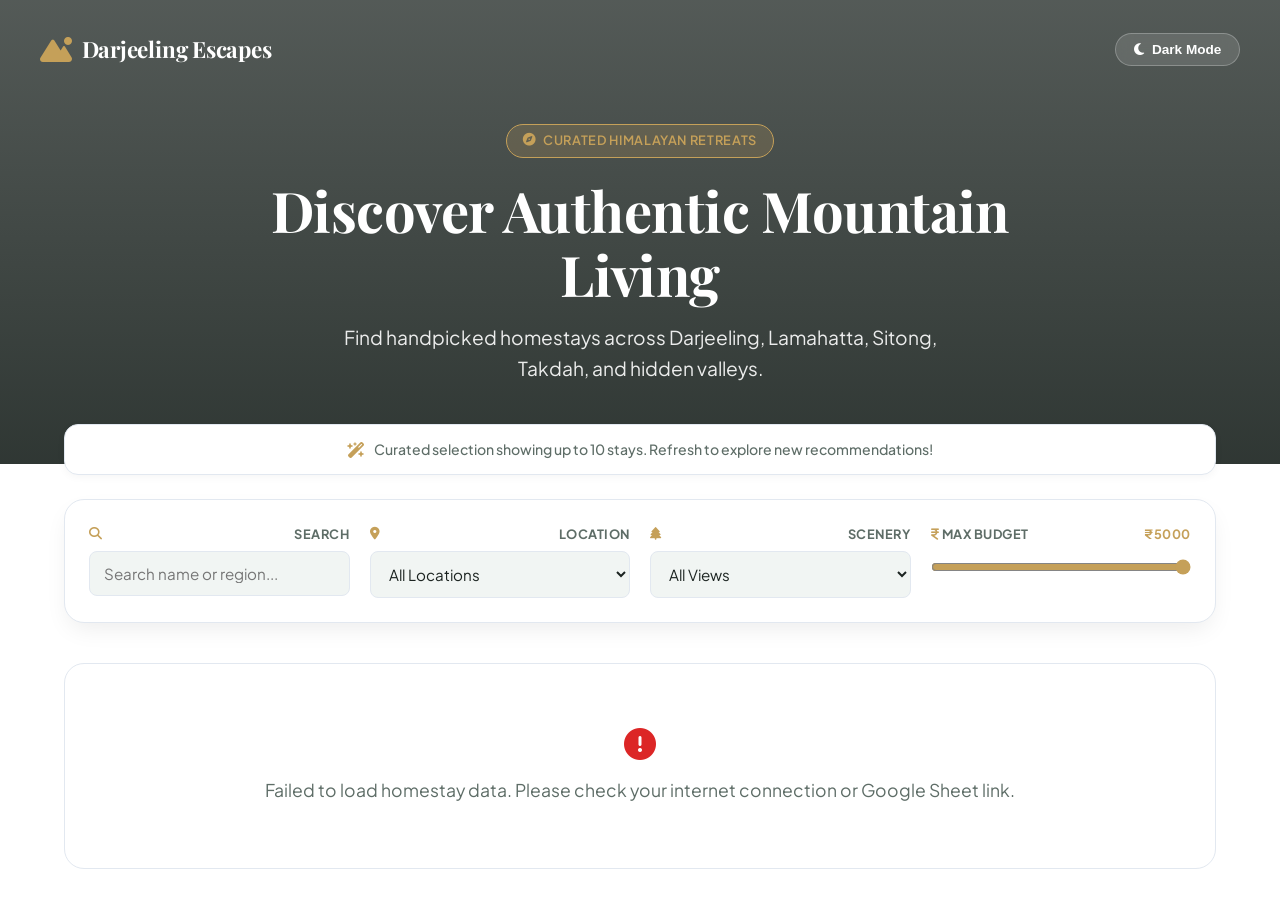
<file: index.html>
<!DOCTYPE html>
<html lang="en">
<head>
    <meta charset="UTF-8">
    <meta name="viewport" content="width=device-width, initial-scale=1.0">
    <title>Darjeeling Escapes | Luxury & Boutique Homestays</title>

    <!-- Google Fonts: Playfair Display (Serif) & Plus Jakarta Sans (Sans-serif) -->
    <link rel="preconnect" href="https://fonts.googleapis.com">
    <link rel="preconnect" href="https://fonts.gstatic.com" crossorigin>
    <link href="https://fonts.googleapis.com/css2?family=Playfair+Display:ital,wght@0,500;0,600;0,700;1,400&family=Plus+Jakarta+Sans:wght@400;500;600;700&display=swap" rel="stylesheet">

    <!-- Font Awesome Vectors -->
    <link rel="stylesheet" href="https://cdnjs.cloudflare.com/ajax/libs/font-awesome/6.4.0/css/all.min.css">

    <link rel="stylesheet" href="style.css">
</head>
<body>

    <!-- ================= HERO HEADER ================= -->
    <header class="hero">
        <div class="hero-overlay"></div>
        <nav class="nav-bar">
            <div class="brand">
                <i class="fa-solid fa-mountain-sun"></i>
                <span>Darjeeling Escapes</span>
            </div>
            <button class="theme-toggle" onclick="toggleTheme()" aria-label="Toggle Theme">
                <i class="fa-solid fa-moon"></i> <span>Dark Mode</span>
            </button>
        </nav>

        <div class="hero-content">
            <span class="hero-badge"><i class="fa-solid fa-compass"></i> Curated Himalayan Retreats</span>
            <h1>Discover Authentic Mountain Living</h1>
            <p>Find handpicked homestays across Darjeeling, Lamahatta, Sitong, Takdah, and hidden valleys.</p>
        </div>
    </header>

    <main class="container">
        
        <!-- ================= MAIN DIRECTORY VIEW ================= -->
        <div id="main-view">
            
            <div class="refresh-notice">
                <i class="fa-solid fa-wand-magic-sparkles"></i> 
                <span>Curated selection showing up to 10 stays. Refresh to explore new recommendations!</span>
            </div>

            <!-- Modern Filter Section -->
            <div class="filter-card">
                <div class="filter-group">
                    <label for="searchInput"><i class="fa-solid fa-magnifying-glass"></i> Search</label>
                    <input type="text" id="searchInput" placeholder="Search name or region..." />
                </div>
                <div class="filter-group">
                    <label for="locationFilter"><i class="fa-solid fa-location-dot"></i> Location</label>
                    <select id="locationFilter"><option value="all">All Locations</option></select>
                </div>
               <div class="filter-group">
                    <label for="sceneFilter"><i class="fa-solid fa-tree"></i> Scenery</label>
                    <select id="sceneFilter"><option value="all">All Views</option></select>
                </div>
                
                <div class="filter-group">
                    <label for="priceFilter">
                        <span><i class="fa-solid fa-indian-rupee-sign"></i> Max Budget</span>
                        <span id="priceDisplay">₹5000</span>
                    </label>
                    <input type="range" id="priceFilter" min="500" max="5000" step="100" value="5000" />
                </div>
            </div>

            <!-- Homestay Cards Grid -->
            <div class="grid" id="homestayGrid"></div>
        </div>

        <!-- ================= HOMESTAY PROFILE VIEW ================= -->
        <div id="profile-view" class="hidden">
            <button class="btn btn-back" onclick="closeProfile()">
                <i class="fa-solid fa-arrow-left"></i> Back to Directory
            </button>
            <div class="profile-card" id="profileContainer"></div>
        </div>
        
    </main>

    <script src="script.js"></script>
</body>
</html>
</file>
<file: style.css>
/* ==========================================
   PREMIUM FEATURE CARDS (SCENERY & AMENITIES)
   ========================================== */
.feature-card {
    background: #0b1c14; /* Deep dark green card background */
    color: #ffffff;
    border: 1px solid #1c3529;
    border-radius: var(--radius-lg);
    padding: 1.75rem;
    margin-bottom: 1.5rem;
    box-shadow: var(--shadow-md);
    transition: var(--transition);
}

.feature-card:hover {
    border-color: var(--accent);
    box-shadow: 0 10px 30px rgba(0, 0, 0, 0.2);
}

/* Small top badge styling matching your screenshot */
.feature-card-badge {
    display: inline-flex;
    align-items: center;
    gap: 0.4rem;
    background: rgba(197, 160, 89, 0.15);
    border: 1px solid var(--accent);
    color: var(--accent);
    padding: 0.3rem 0.85rem;
    border-radius: 20px;
    font-size: 0.75rem;
    font-weight: 700;
    letter-spacing: 0.08em;
    text-transform: uppercase;
    margin-bottom: 0.85rem;
}

/* Title inside the card */
.feature-card h3 {
    font-family: var(--font-heading);
    font-size: 1.6rem;
    font-weight: 600;
    color: #ffffff;
    margin-bottom: 0.75rem;
    letter-spacing: -0.01em;
}

/* Tags layout inside the card */
.feature-card .tags {
    margin-top: 1rem;
    margin-bottom: 0 !important;
}

.feature-card .tag {
    background: rgba(255, 255, 255, 0.08);
    color: #e2f0e8;
    border: 1px solid rgba(255, 255, 255, 0.15);
}


/* ==========================================
   RESET & BASE VARIABLES
   ========================================== */
* {
    box-sizing: border-box;
    margin: 0;
    padding: 0;
}

:root {
    /* Color Palette */
    --bg-color: #fbfb9f8;
    --bg-color-alt: #f1f5f3;
    --text-main: #1c2421;
    --text-muted: #5e6d67;
    --card-bg: #ffffff;
    --border-color: #e2e8f0;
    
    --primary: #1b3b2b;        /* Deep Forest Green */
    --primary-hover: #12281d;
    --accent: #c5a059;         /* Brushed Warm Gold */
    --accent-light: #fef8ec;
    
    --tag-bg: #edf5f0;
    --tag-text: #1b3b2b;
    --tag-border: #c8e0d4;

    /* Typography */
    --font-heading: 'Playfair Display', Georgia, serif;
    --font-body: 'Plus Jakarta Sans', -apple-system, sans-serif;
    
    /* Effects */
    --shadow-sm: 0 2px 8px rgba(0, 0, 0, 0.04);
    --shadow-md: 0 10px 25px -5px rgba(0, 0, 0, 0.08);
    --shadow-lg: 0 20px 35px -10px rgba(0, 0, 0, 0.12);
    --radius-sm: 8px;
    --radius-md: 14px;
    --radius-lg: 20px;
    --transition: all 0.3s cubic-bezier(0.16, 1, 0.3, 1);
}

/* Dark Mode Variables */
body.dark-mode {
    --bg-color: #0b1410;
    --bg-color-alt: #121f1a;
    --text-main: #f1f5f3;
    --text-muted: #94a3b8;
    --card-bg: #14241d;
    --border-color: #233b30;
    
    --primary: #c5a059;        /* Gold becomes primary accent in dark mode */
    --primary-hover: #dbb368;
    
    --tag-bg: #1c3529;
    --tag-text: #e2f0e8;
    --tag-border: #2d5442;
    
    --shadow-sm: 0 2px 8px rgba(0, 0, 0, 0.3);
    --shadow-md: 0 10px 25px rgba(0, 0, 0, 0.4);
}

body {
    font-family: var(--font-body);
    background-color: var(--bg-color);
    color: var(--text-main);
    line-height: 1.6;
    transition: background-color 0.4s, color 0.4s;
    -webkit-font-smoothing: antialiased;
}

h1, h2, h3, .brand span {
    font-family: var(--font-heading);
    letter-spacing: -0.01em;
}

/* Utility */
.hidden { display: none !important; }

/* ==========================================
   HERO & NAVIGATION
   ========================================== */
.hero {
    position: relative;
    background: url('https://images.unsplash.com/photo-1544463428-21d3e8e6ab20?auto=format&fit=crop&w=1600&q=80') center/cover no-repeat;
    color: white;
    padding: 2rem 1.5rem 5rem 1.5rem;
    text-align: center;
    overflow: hidden;
}

.hero-overlay {
    position: absolute;
    inset: 0;
    background: linear-gradient(180deg, rgba(11, 20, 16, 0.7) 0%, rgba(11, 20, 16, 0.85) 100%);
    z-index: 1;
}

.nav-bar, .hero-content {
    position: relative;
    z-index: 2;
    max-width: 1200px;
    margin: 0 auto;
}

.nav-bar {
    display: flex;
    justify-content: space-between;
    align-items: center;
    margin-bottom: 3.5rem;
}

.brand {
    display: flex;
    align-items: center;
    gap: 0.6rem;
    font-size: 1.4rem;
    font-weight: 700;
    color: #ffffff;
}

.brand i {
    color: var(--accent);
    font-size: 1.6rem;
}

.theme-toggle {
    background: rgba(255, 255, 255, 0.12);
    border: 1px solid rgba(255, 255, 255, 0.25);
    color: white;
    padding: 0.5rem 1.1rem;
    border-radius: 30px;
    cursor: pointer;
    font-weight: 600;
    font-size: 0.85rem;
    backdrop-filter: blur(8px);
    transition: var(--transition);
    display: flex;
    align-items: center;
    gap: 0.5rem;
}

.theme-toggle:hover {
    background: rgba(255, 255, 255, 0.25);
    transform: translateY(-1px);
}

.hero-content {
    max-width: 750px;
}

.hero-badge {
    display: inline-flex;
    align-items: center;
    gap: 0.4rem;
    background: rgba(197, 160, 89, 0.2);
    border: 1px solid var(--accent);
    color: var(--accent);
    padding: 0.35rem 1rem;
    border-radius: 20px;
    font-size: 0.8rem;
    font-weight: 600;
    letter-spacing: 0.05em;
    text-transform: uppercase;
    margin-bottom: 1.25rem;
}

.hero h1 {
    font-size: clamp(2.2rem, 5vw, 3.5rem);
    font-weight: 700;
    line-height: 1.15;
    margin-bottom: 1rem;
}

.hero p {
    font-size: clamp(1rem, 2vw, 1.2rem);
    opacity: 0.9;
    font-weight: 400;
    max-width: 600px;
    margin: 0 auto;
}

/* ==========================================
   LAYOUT CONTAINER & NOTICE
   ========================================== */
.container {
    max-width: 1200px;
    margin: -2.5rem auto 3rem auto;
    padding: 0 1.5rem;
    position: relative;
    z-index: 3;
}

.refresh-notice {
    background: var(--card-bg);
    color: var(--text-muted);
    padding: 0.85rem 1.25rem;
    border-radius: var(--radius-md);
    margin-bottom: 1.5rem;
    text-align: center;
    font-size: 0.88rem;
    font-weight: 500;
    border: 1px solid var(--border-color);
    box-shadow: var(--shadow-sm);
    display: flex;
    align-items: center;
    justify-content: center;
    gap: 0.6rem;
}

.refresh-notice i {
    color: var(--accent);
    font-size: 1rem;
}

/* ==========================================
   FILTER CARD
   ========================================== */
.filter-card {
    background: var(--card-bg);
    border-radius: var(--radius-lg);
    padding: 1.5rem;
    box-shadow: var(--shadow-md);
    margin-bottom: 2.5rem;
    display: grid;
    grid-template-columns: repeat(auto-fit, minmax(210px, 1fr));
    gap: 1.25rem;
    border: 1px solid var(--border-color);
}

.filter-group {
    display: flex;
    flex-direction: column;
    gap: 0.4rem;
}

.filter-group label {
    font-size: 0.8rem;
    font-weight: 700;
    text-transform: uppercase;
    letter-spacing: 0.04em;
    color: var(--text-muted);
    display: flex;
    justify-content: space-between;
    align-items: center;
}

.filter-group label i {
    color: var(--accent);
}

.filter-card input[type="text"], 
.filter-card select {
    width: 100%;
    padding: 0.75rem 0.9rem;
    border: 1px solid var(--border-color);
    border-radius: var(--radius-sm);
    font-size: 0.95rem;
    background: var(--bg-color-alt);
    color: var(--text-main);
    outline: none;
    font-family: var(--font-body);
    transition: var(--transition);
}

.filter-card input[type="text"]:focus, 
.filter-card select:focus {
    border-color: var(--accent);
    box-shadow: 0 0 0 3px rgba(197, 160, 89, 0.15);
}

#priceDisplay {
    color: var(--accent);
    font-weight: 700;
}

input[type=range] {
    width: 100%;
    accent-color: var(--accent);
    cursor: pointer;
    margin-top: 0.5rem;
}

/* ==========================================
   HOMESTAY CARDS GRID
   ========================================== */
.grid {
    display: grid;
    grid-template-columns: repeat(auto-fill, minmax(320px, 1fr));
    gap: 2rem;
}

.card {
    background: var(--card-bg);
    border-radius: var(--radius-lg);
    overflow: hidden;
    border: 1px solid var(--border-color);
    box-shadow: var(--shadow-sm);
    display: flex;
    flex-direction: column;
    transition: var(--transition);
}

.card:hover {
    transform: translateY(-6px);
    box-shadow: var(--shadow-lg);
}

.card-img-wrapper {
    position: relative;
    height: 230px;
    overflow: hidden;
    background: var(--border-color);
}

.card-img {
    width: 100%;
    height: 100%;
    object-fit: cover;
    transition: transform 0.6s cubic-bezier(0.16, 1, 0.3, 1);
}

.card:hover .card-img {
    transform: scale(1.08);
}

/* Overlay Badges on Image */
.badge-location {
    position: absolute;
    top: 1rem;
    left: 1rem;
    background: rgba(11, 20, 16, 0.75);
    backdrop-filter: blur(6px);
    color: white;
    padding: 0.35rem 0.8rem;
    border-radius: 20px;
    font-size: 0.78rem;
    font-weight: 600;
    display: flex;
    align-items: center;
    gap: 0.35rem;
    border: 1px solid rgba(255, 255, 255, 0.15);
}

.badge-location i { color: var(--accent); }

.badge-price {
    position: absolute;
    bottom: 1rem;
    right: 1rem;
    background: var(--primary);
    color: white;
    padding: 0.4rem 0.9rem;
    border-radius: var(--radius-sm);
    font-weight: 700;
    font-size: 1rem;
    box-shadow: var(--shadow-sm);
}

body.dark-mode .badge-price {
    color: var(--text-main);
}

.badge-price span {
    font-size: 0.75rem;
    font-weight: 400;
    opacity: 0.85;
}

.card-content {
    padding: 1.5rem;
    display: flex;
    flex-direction: column;
    flex-grow: 1;
}

.card-header h2 {
    font-size: 1.3rem;
    font-weight: 600;
    color: var(--text-main);
    margin-bottom: 0.75rem;
    line-height: 1.3;
}

/* Tags */
.tags {
    display: flex;
    flex-wrap: wrap;
    gap: 0.4rem;
    margin-bottom: 1.5rem;
}

.tag {
    background: var(--tag-bg);
    color: var(--tag-text);
    border: 1px solid var(--tag-border);
    padding: 0.25rem 0.65rem;
    border-radius: 20px;
    font-size: 0.75rem;
    font-weight: 600;
    display: inline-flex;
    align-items: center;
    gap: 0.3rem;
}

.tag-amenity {
    background: transparent;
    color: var(--text-muted);
    border-color: var(--border-color);
}

/* Buttons */
.btn {
    text-decoration: none;
    padding: 0.65rem 1.2rem;
    border-radius: var(--radius-sm);
    font-size: 0.9rem;
    font-weight: 600;
    display: inline-flex;
    align-items: center;
    justify-content: center;
    gap: 0.5rem;
    transition: var(--transition);
    cursor: pointer;
    border: none;
    font-family: var(--font-body);
}

.btn-primary {
    background-color: var(--primary);
    color: white;
    width: 100%;
    padding: 0.8rem;
    margin-top: auto;
}

body.dark-mode .btn-primary {
    color: var(--text-main);
}

.btn-primary:hover {
    background-color: var(--primary-hover);
    transform: translateY(-2px);
}

.btn-call { background-color: #0284c7; color: white; }
.btn-wa { background-color: #16a34a; color: white; }
.btn-map { background-color: #0d9488; color: white; }
.btn-yt { background-color: #dc2626; color: white; }
.btn-fb { background-color: #2563eb; color: white; }
.btn-ig { background-color: #e11d48; color: white; }
.btn-web { background-color: #475569; color: white; }
.btn-share { background-color: #7c3aed; color: white; }

.btn-back {
    background-color: var(--card-bg);
    color: var(--text-main);
    border: 1px solid var(--border-color);
    box-shadow: var(--shadow-sm);
    margin-bottom: 1.5rem;
}

.btn-back:hover {
    background-color: var(--bg-color-alt);
}

/* No Results State */
.no-results {
    text-align: center;
    grid-column: 1 / -1;
    padding: 4rem 2rem;
    color: var(--text-muted);
    font-size: 1.1rem;
    background: var(--card-bg);
    border-radius: var(--radius-lg);
    border: 1px solid var(--border-color);
}

/* ==========================================
   PROFILE PAGE (SPA VIEW)
   ========================================== */
.profile-card {
    background: var(--card-bg);
    border-radius: var(--radius-lg);
    overflow: hidden;
    box-shadow: var(--shadow-lg);
    border: 1px solid var(--border-color);
    max-width: 900px;
    margin: 0 auto;
}

.profile-hero {
    width: 100%;
    height: 400px;
    object-fit: cover;
}

.profile-body {
    padding: 2.5rem;
}

.profile-header {
    display: flex;
    justify-content: space-between;
    align-items: flex-start;
    flex-wrap: wrap;
    gap: 1.5rem;
    margin-bottom: 2rem;
    padding-bottom: 1.5rem;
    border-bottom: 1px solid var(--border-color);
}

.profile-title h2 {
    font-size: 2.2rem;
    margin-bottom: 0.4rem;
    line-height: 1.2;
    color: var(--text-main);
}

.profile-location {
    color: var(--text-muted);
    font-size: 1rem;
    display: flex;
    align-items: center;
    gap: 0.4rem;
}

.profile-location i { color: var(--accent); }

.profile-price {
    font-size: 2rem;
    font-weight: 700;
    color: var(--accent);
    background: var(--accent-light);
    padding: 0.75rem 1.25rem;
    border-radius: var(--radius-sm);
    border: 1px solid var(--tag-border);
    text-align: right;
}

body.dark-mode .profile-price {
    background: var(--tag-bg);
}

.profile-price span {
    font-size: 0.8rem;
    color: var(--text-muted);
    font-weight: 400;
    display: block;
    text-transform: uppercase;
    letter-spacing: 0.05em;
}

.profile-section-title {
    font-size: 0.95rem;
    font-weight: 700;
    text-transform: uppercase;
    letter-spacing: 0.05em;
    color: var(--text-muted);
    margin-bottom: 0.75rem;
}

.profile-desc {
    font-size: 1.05rem;
    color: var(--text-main);
    margin-bottom: 2rem;
    line-height: 1.7;
}

.profile-actions {
    display: flex;
    flex-wrap: wrap;
    gap: 0.8rem;
    padding-top: 1.5rem;
    border-top: 1px solid var(--border-color);
}

.profile-actions .btn {
    padding: 0.75rem 1.4rem;
    font-size: 0.95rem;
    transform: translateY(0);
}

.profile-actions .btn:hover {
    transform: translateY(-2px);
    opacity: 0.95;
}

/* Responsive adjustments */
@media (max-width: 768px) {
    .profile-hero { height: 280px; }
    .profile-body { padding: 1.5rem; }
    .profile-header { flex-direction: column; align-items: flex-start; }
    .profile-price { text-align: left; }
    .hero { padding-bottom: 4rem; }
}
</file>
